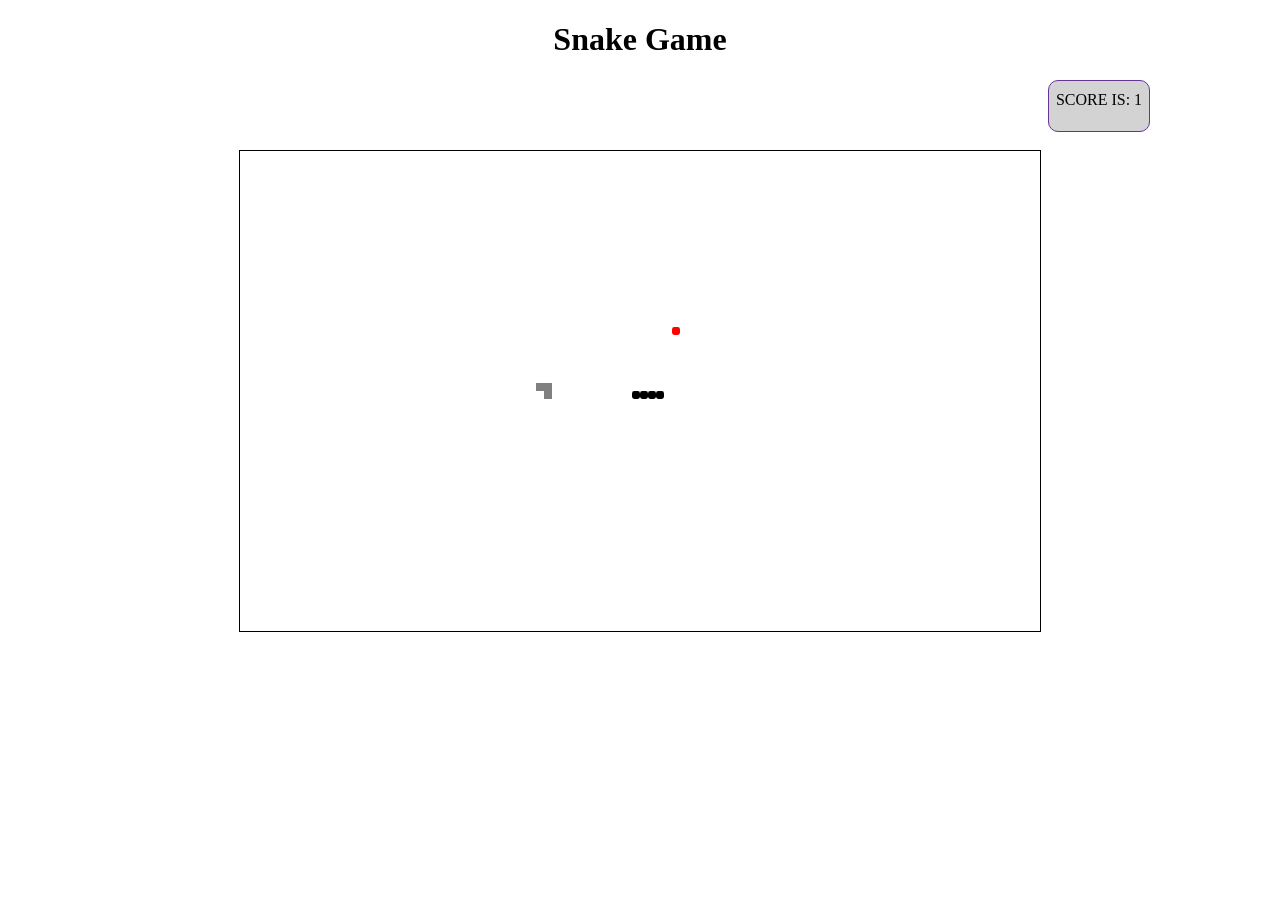
<file: index.html>
<!DOCTYPE html>
<html lang="en">
  <head>
    <title>Snake</title>
    <link rel="stylesheet" href="snake.css" />
    <script src="./scripts/direction.js"></script>
    <script src="./scripts/snake.js"></script>
    <script src="./scripts/game.js"></script>
    <script src="./scripts/food.js"></script>
    <script src="./scripts/main.js"></script>
  </head>

  <body>
    <h1>Snake Game</h1>
    <div id="score">SCORE IS: 0</div>
    <br />
    <div id="grid"></div>
    <div id="gameOver"></div>
  </body>
</html>
</file>
<file: snake.css>
h1 {
  text-align: center;
}

#score {
  padding-top: 10px;
  width: 100px;
  height: 40px;
  margin-left: 1040px;
  background-color: lightgray;
  border: 1px solid rebeccapurple;
  border-radius: 10px;
  text-align: center;
}

#grid {
  width: 800px;
  display: flex;
  margin: 0 auto;
  flex-wrap: wrap;
  border: 1px solid black;
}

.cell {
  width: 8px;
  height: 8px;
}

.snake {
  background-color: black;
  border-radius: 30%;
}

.ghost {
  background-color: gray;
}

.food {
  border-radius: 30%;
  background-color: red;
}

.gameOver {
  margin: 0 auto;
  font-size: 40px;
  text-align: center;
}
</file>
